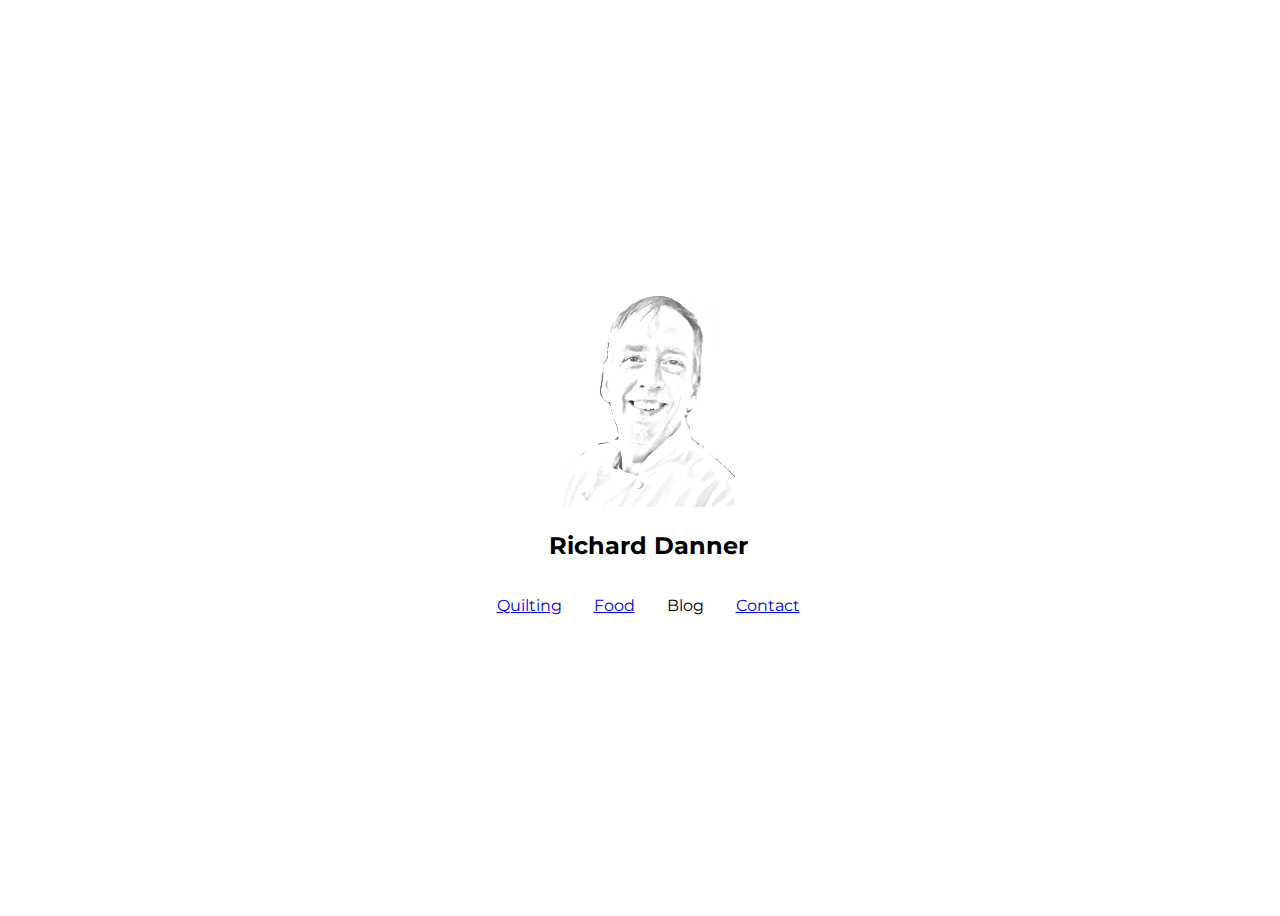
<file: index.html>
<!DOCTYPE html>
<html lang="en">
<head>
    <meta charset="UTF-8">
    <meta name="viewport" content="width=device-width, initial-scale=1.0">
    <meta http-equiv="X-UA-Compatible" content="ie=edge">
    <title>Richard Danner</title>
    <link href="https://fonts.googleapis.com/css?family=Montserrat" rel="stylesheet">
    <style>
        html {
            font-family: montserrat;
            background-color: #fff;
        }
    
        body {
            display: grid;
            grid-template-columns: 1fr minmax(200px, 700px) 1fr;
            width: 100vw;
            height: 100vh;
        }
    
        .grid-item {
            text-align: center;
        }
        
        .aligner {
            display: flex;
            align-items: center;
            justify-content: center;
        }
        .offerings p {
            margin-left: 1rem;
            margin-right: 1rem;
        }
    </style>
    <link rel="stylesheet" href="https://use.fontawesome.com/releases/v5.8.1/css/all.css"
        integrity="sha384-50oBUHEmvpQ+1lW4y57PTFmhCaXp0ML5d60M1M7uH2+nqUivzIebhndOJK28anvf" crossorigin="anonymous">
</head>
<body>
    <div class="grid-item"></div>
    <div class="grid-item aligner">
        <div>
            <img src="./images/r_pencil.png" alt="">
        <h2>Richard Danner</h2>
        <div class="offerings" style="display: flex; justify-content: center;">
            <p><a href="quilting_verbage.html">Quilting</a></p>
            <p><a href="food_verbage.html">Food</a></p>
            <p>Blog</p>
            <p> <a
                    href="https://docs.google.com/forms/d/e/1FAIpQLSfdDfCZojfMPG2uEeQ4KBDHU8NJO-JRCJu684V5SVVn6K7LXQ/viewform">Contact</a>
                </p>
        </div>
        </div>
    </div>
    <div class="grid-item"></div>
</body>
</html>
</file>
